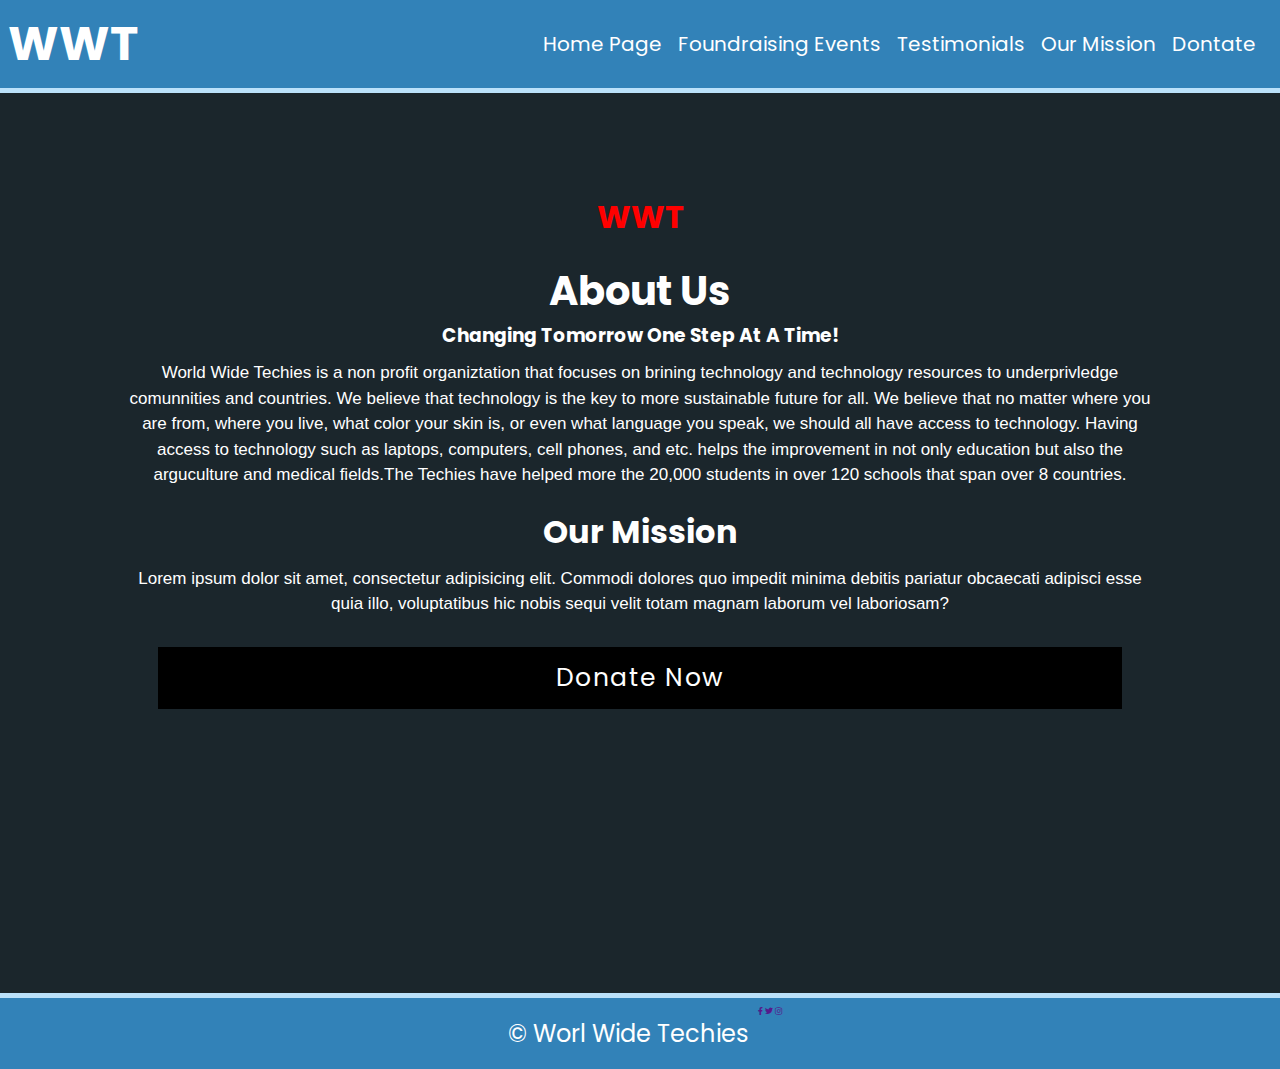
<file: aboutUs.html>
<!DOCTYPE html>
<html lang="en">
<head>
    <meta charset="UTF-8">
    <meta http-equiv="X-UA-Compatible" content="IE=edge">
    <meta name="viewport" content="width=device-width, initial-scale=1.0">
    <link rel="stylesheet" href="https://pro.fontawesome.com/releases/v5.10.0/css/all.css">
    <link rel="stylesheet" href="styles/aboutUs.css">
    <title>About Us</title>
</head>
<nav>
    <h2 class= "name" >WWT</h2> 
   <ul>  
   <li> <a href="">Home Page</a></li>
   <li> <a href="">Foundraising Events</a></li>
   <li> <a href="">Testimonials</a></li>
   <li> <a href="">Our Mission</a></li>
   <li> <a href="">Dontate</a></li>
 </ul>
 </nav>
<div class="section">
    <div class="container">
        <div class="content-section">
            <main>
                <div id="slideshow">
                <div class="wrapper">
                 <div class="slide"> <h1 style="color:red" class="slide number">WWT</h1>

                 </div>

                </div>
                </div>
            </main>
            <div class="content">
                <h1>About Us</h1>
                <h3>Changing Tomorrow One Step At A Time!  </h3>
                <p>World Wide Techies is a non profit organiztation that focuses on brining technology and technology resources to underprivledge comunnities and countries. We believe that technology is the key to more sustainable future for all. We believe that no matter where you are from, where you live, what color your skin is, or even what language you speak, we should all have access to technology. Having access to technology such as laptops, computers, cell phones, and etc. helps the improvement in not only education but also the arguculture and medical fields.The Techies have helped more the 20,000 students in over 120 schools that span over 8 countries.</p>
                <div class="mission">
                    <h1>Our Mission</h1>
                    <p>Lorem ipsum dolor sit amet, consectetur adipisicing elit. Commodi dolores quo impedit minima debitis pariatur obcaecati adipisci esse quia illo, voluptatibus hic nobis sequi velit totam magnam laborum vel laboriosam?</p>

                </div>
                <div class="button">
                    <a href="">Donate Now</a>
                </div>
            </div>
            
        </div>
        <div class="image-section">
            

        </div>
    </div>
</div>
<footer>
     
    <p style="font-size: 1.5rem"> &copy; Worl Wide Techies </p>
    <div class="class">
    <a href=""><i class="fab fa-facebook-f"></i></a>
    <a href=""><i class="fab fa-twitter"></i></a>
    <a href=""><i class="fab fa-instagram"></i></a>
</div>


    </footer>
</body>
</html>
</file>
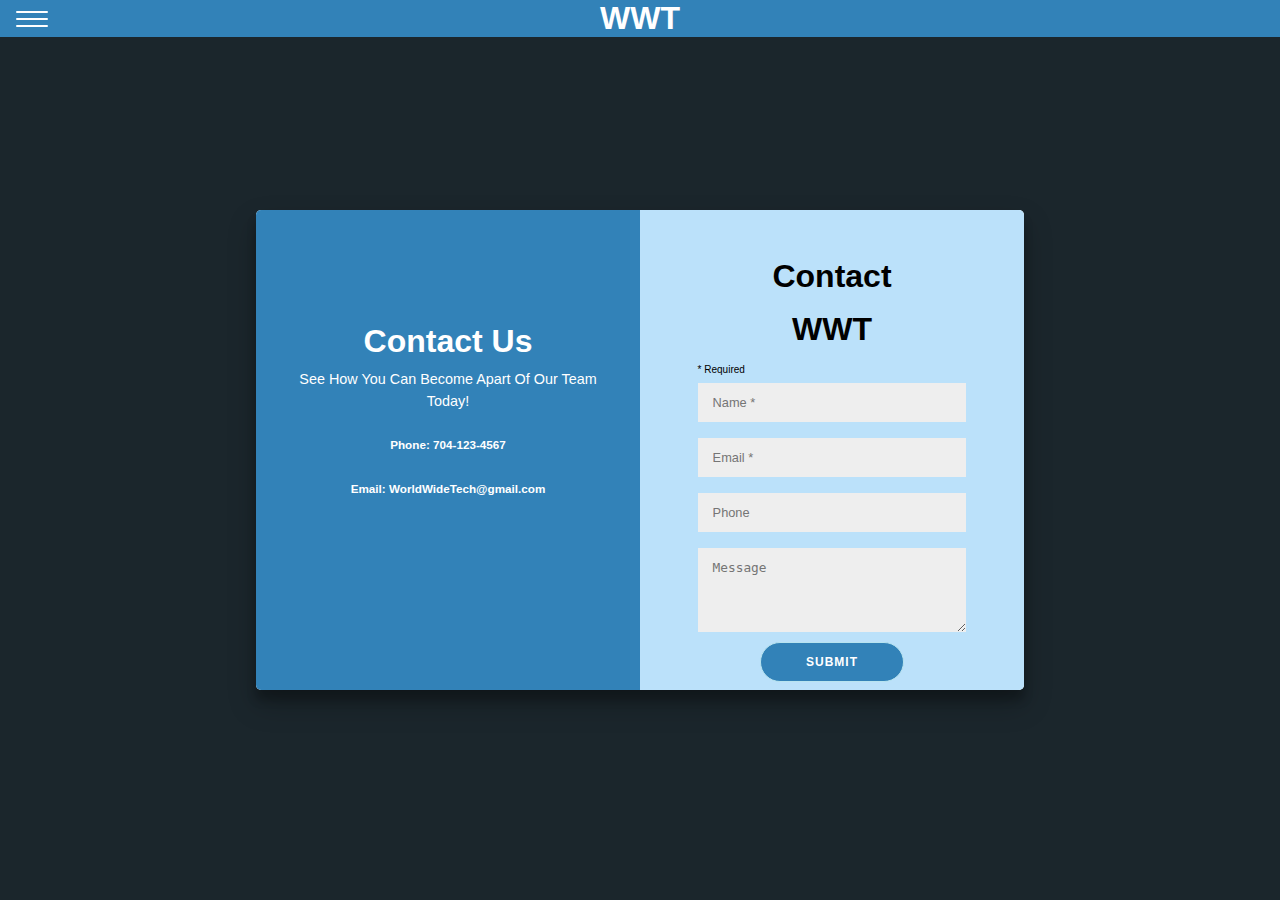
<file: Form.html>
<!DOCTYPE html>
<html lang="en">
<head>
    <meta charset="UTF-8">
    <meta http-equiv="X-UA-Compatible" content="IE=edge">
    <meta name="viewport" content="width=device-width, initial-scale=1.0">
    <link rel="stylesheet" type="text/css" href="Form.css">
    <title>Contact</title>
</head>
<body>
    <header class="navBar">
        <h1 class="logo">WWT</h1>
        <input type="checkbox" id="navToggle" class="navToggle">
        <nav>
            <ul>
                <li><a href="index.html">Home</a></li>
                <li><a href="events.html">Events</a></li>
                <li><a href="testimonials.html">Testimonials</a></li>
                <li><a href="aboutUs.html">About Us</a></li>
                <li><a href="contact.html">Contact</a></li>
            </ul>
        </nav>
        <label for="navToggle" class="navToggleLabel">
            <span></span>
        </label>
    </header>
    <main id ="Contact">
     <section class="container">
	  <section class="form-container">
		<div class="left-container">
		  <div class="left-inner-container">
			<h2>Contact Us</h2>
			  <p>See How You Can Become Apart Of Our Team Today!</p>
                <br>
                <h3>Phone: 704-123-4567</h3>
                <br>
                <h3>Email: WorldWideTech@gmail.com</h3>
                <br>
                <h3></h3>
				</div>
			</div>
            
			<article class="right-container">
				<aside class="right-inner-container">
					<form action="#">
						<h2 class="lg-view">Contact</h2>
						<h2 class="sm-view">WWT</h2>
						<p>* Required</p>
			<input type="text" placeholder="Name *"  />
            <input type="email" placeholder="Email *" />
			
			<input type="phone" placeholder="Phone" />
            <textarea rows="4" placeholder="Message"></textarea>
			<button>Submit</button>
		</form>
				</aside>
			</article>
		</section>
      </section>
	</main>


  
</body>
</html>
</file>
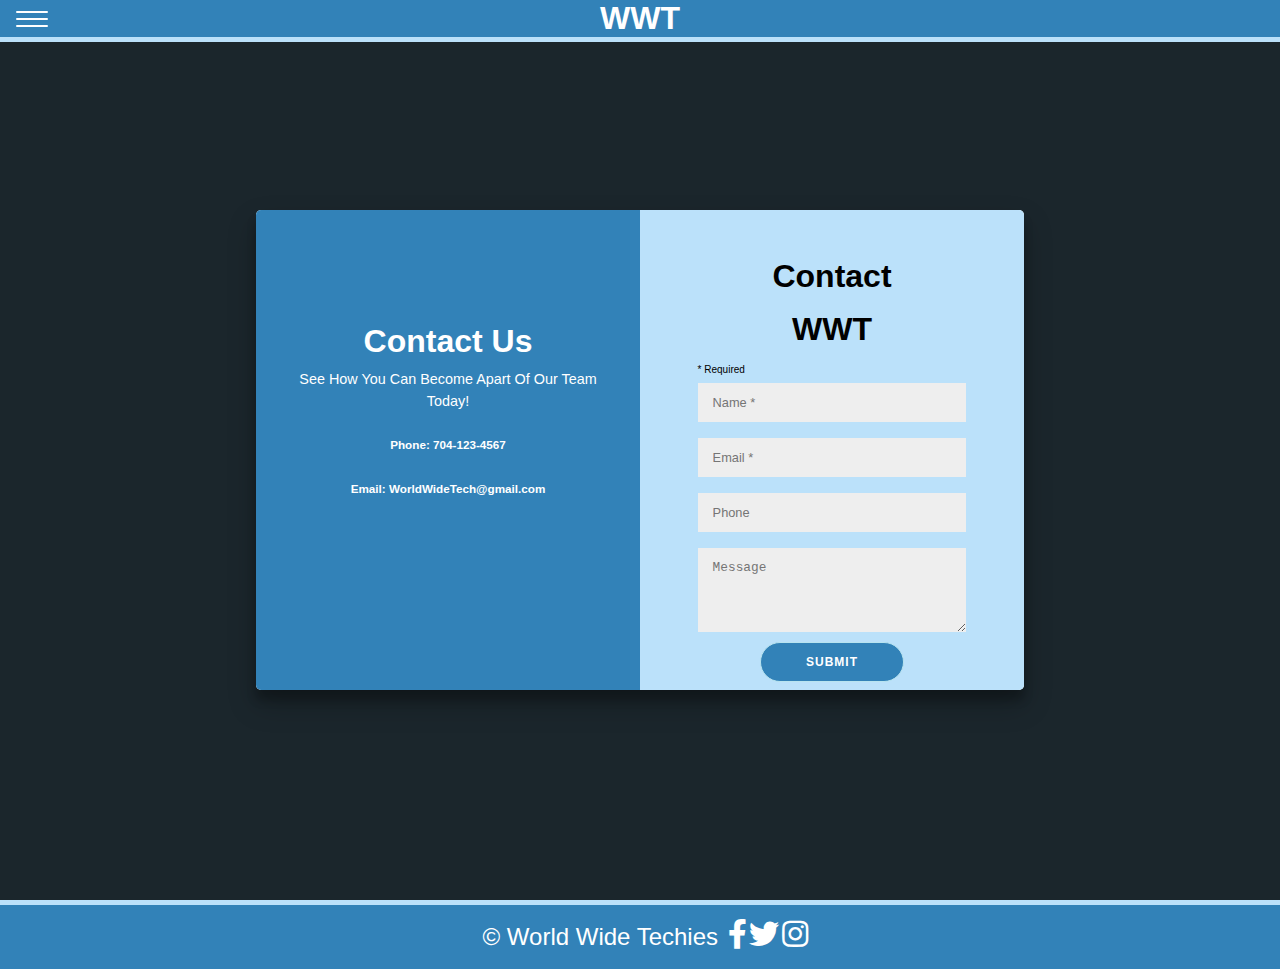
<file: pages/forms.html>
<!DOCTYPE html>
<html lang="en">
  <head>
    <meta charset="UTF-8" />
    <meta http-equiv="X-UA-Compatible" content="IE=edge" />
    <meta name="viewport" content="width=device-width, initial-scale=1.0" />
    <link rel="stylesheet" type="text/css" href="../styles/forms.css" />
    <link rel="stylesheet" href="../styles/shared.css"/>
    <link
    rel="stylesheet"
    href="https://pro.fontawesome.com/releases/v5.10.0/css/all.css"
  />
    <title>Contact</title>
  </head>
  <body>
    <header class="navBar">
      <h1 class="logo">WWT</h1>
      <input type="checkbox" id="navToggle" class="navToggle" />
      <nav>
        <ul>
          <li><a href="../index.html">Home</a></li>
          <li><a href="events.html">Events</a></li>
          <li><a href="testimonials.html">Testimonials</a></li>
          <li><a href="aboutUs.html">About Us</a></li>
          <li><a href="forms.html">Contact</a></li>
        </ul>
      </nav>
      <label for="navToggle" class="navToggleLabel">
        <span></span>
      </label>
    </header>
    <main id="Contact">
      <section class="container">
        <section class="form-container">
          <div class="left-container">
            <div class="left-inner-container">
              <h2>Contact Us</h2>
              <p>See How You Can Become Apart Of Our Team Today!</p>
              <br />
              <h3>Phone: 704-123-4567</h3>
              <br />
              <h3>Email: WorldWideTech@gmail.com</h3>
              <br />
              <h3></h3>
            </div>
          </div>
          <article class="right-container">
            <aside class="right-inner-container">
              <form action="#">
                <h2 class="lg-view">Contact</h2>
                <h2 class="sm-view">WWT</h2>
                <p>* Required</p>
                <input type="text" placeholder="Name *" />
                <input type="email" placeholder="Email *" />

                <input type="phone" placeholder="Phone" />
                <textarea rows="4" placeholder="Message"></textarea>
                <button>Submit</button>
              </form>
            </aside>
          </article>
        </section>
      </section>
    </main>
    <footer>
     
      <p style="font-size: 1.5rem"> &copy; World Wide Techies </p>
  <div class="social-media">
      <a href="https://www.facebook.com" target="_blank"><i class="fab fa-facebook-f"></i></a>
      <a href="https://twitter.com" target="_blank"><i class="fab fa-twitter"></i></a>
      <a href="https://www.instagram.com" target="_blank"><i class="fab fa-instagram"></i></a>
  </div>
  
  
      </footer>
  </body>
</html>
</file>
<file: styles/aboutUs.css>
@import url("https://fonts.googleapis.com/css2?family=Poppins:wght@300&display=swap");
* {
  margin: 0px;
  padding: 0px;
  box-sizing: border-box;
  font-family: "Poppins", sans-serif;
}
:root {
    --background: #3282B8;
}

nav {
  display: flex;
  justify-content: space-between;
  background-color: #3282b8;
  padding: 0.5rem;
  top: 0;
  border-bottom: 5px solid #bbe1fa;
}

nav ul {
  display: flex;
  align-items: center;
  padding: 0.5rem;
  list-style: none;
}
nav li a {
  text-decoration: none;
  padding: 0.5rem;
  font-size: 20px;
  color: white;
}

.name {
  color: white;
  font-size: 3rem;
  font-weight: bold;
}
.section {
  width: 100%;
  min-height: 100vh;
  background-color: #1b262c;
  color: white;
  text-align: center;
}

.container {
  width: 80%;
  display: block;
  margin: auto;
  padding-top: 100px;
}
.content h1 {
  margin-top: 20px;
  font-size: 2.5rem;
  text-transform: capitalize;
  text-align: center;
}
.content p{
    text-align: center;
}

.content-section .mission h1 {
  margin-top: 20px;
  font-size: 2rem;
  text-transform: capitalize;
  text-align: center;
}
.content-section .content h2 {
  margin-top: 20px;
  color:#3282B8;
  font-size: 20px;
}

.content-section .mission p {
  margin-top: 10px;
  font-family: sans-serif;
  font-size: 17px;
  line-height: 1.5;
  
}
.content-section .content p {
  margin-top: 10px;
  font-family: sans-serif;
  font-size: 17px;
  line-height: 1.5;
  /*width: 75%*/
  color: white;
  text-align: center;
}

.content-section .content .button {
  padding: 30px;
}
.content-section .content .button a {
  background-color: black;
  padding: 12px 40px;
  text-decoration: none;
  color: #fff;
  font-size: 25px;
  letter-spacing: 1.5px;
  display: flex;
  justify-content: center;
  align-items: center;
}
.content-section .content .button a:hover {
  background-color: #3282b8;
  color: #fff;
}
.social {
  margin: top 40px;
  color: white;
}
.social .i {
  color: white;
  font-size: 60px;
  padding: 0px 10px;
}
footer {
  display: flex;
  justify-content: center;
  background-color: #3282b8;
  padding: 0.5rem;
  top: 0;
  border-top: 5px solid #bbe1fa;
  padding: 0.5rem;
  font-size: 0.5rem;
}

footer p {
  margin: 10px;
  color: white;
}
.social-media{
  padding:5px 0;
}
.social-media a {
  color:white;
  font-size: 30px;

}
@media screen and (max-width: 760px){
  .container{
    width: 80%;
    display: block;
    margin: auto;
    padding-top: 100p;
}
}
</file>
<file: Form.css>
* {
    box-sizing:border-box;
    margin:0;
}

:root {
    --background: #3282B8;
}

body {
    margin: 0;
    background: #1B262C ;
    font-weight: 400;
    font-family: sans-serif;

}

/* Nav Bar */
.navBar {
    background: var(--background);
    text-align: center;
    position: fixed;
    z-index: 999;
    width: 100%;
}

.logo{
    color: white;
}

.navToggle {
    display: none;
}

.navToggleLabel {
    position: absolute;
    top: 0;
    left: 0;
    margin-left: 1em;
    height: 100%;
    display: flex;
    align-items: center;
}

.navToggleLabel span,
.navToggleLabel span::before,
.navToggleLabel span::after {
    display: block;
    background: white;
    height: 2px;
    width: 2em;
    border-radius: 2px;
    position: relative;
}

.navToggleLabel span::before,
.navToggleLabel span::after {
    content: '';
    position: absolute;
}

.navToggleLabel span::before {
    bottom: 7px;
}

.navToggleLabel span::after {
    top: 7px;
}

nav {
    position: absolute;
    text-align: left;
    top: 100%;
    left: 0;
    background: var(--background);
    width: 100%;
    transform: scale(1, 0);
    transform-origin: top;
    transition: transform 400ms ease-in-out;
}

nav ul {
    margin: 0;
    padding: 0;
    list-style: none;
}

nav li {
    margin-bottom: 1em;
    margin-left: 1em;
}

nav a {
    color: #fff;
    text-decoration: none;
    font-size: 1.2rem;
    text-transform: uppercase;
    opacity: 0;
    transition: opacity 150ms ease-in-out;
}

nav a:hover {
    color:#BBE1FA;
}

.navToggle:checked~nav {
    transform: scale(1, 1);
}

.navToggle:checked~nav a {
    opacity: 1;
    transition: opacity 250ms ease-in-out 250ms;
}
@media screen and (min-width: 1300px) {
    .navToggleLabel {
        display: none;
    }

    .navBar {
        display: grid;
        grid-template-columns: 1fr auto minmax(600px, 3fr) 1fr;
    }

    .logo {
        grid-column: 2 / 3;
    }

    nav {
        all: unset;
        grid-column: 3 / 4;
        display: flex;
        justify-content: flex-end;
        align-items: center;
    }

    nav ul {
        display: flex;
    }

    nav li {
        margin-left: 3em;
        margin-bottom: 0;
    }

    nav a {
        opacity: 1;
        position: relative;
    }

    nav a::before {
        content: '';
        display: block;
        height: 5px;
        background: black;
        position: absolute;
        bottom: -.75em;
        left: 0;
        right: 0;
        transform: scale(0, 1);
        transform-origin: left;
        transition: transform ease-in-out 250ms;
    }

    nav a:hover::before {
        transform: scale(1, 1);
    }
}

/* Contact Form */
#Contact{
	display: flex;
	justify-content: center; 
	align-items: center; 
	flex-direction: column;
	font-family: 'Montserrat', sans-serif;
  font-size:10px;
	height: 100vh;
	
}
.container {
	background-color: white;
	border-radius: 5px;
    box-shadow: 0 14px 28px rgba(0,0,0,0.25), 
	0 10px 10px rgba(0,0,0,0.22);
	overflow: hidden;
	width: 768px;
	max-width: 100%;
	min-height: 480px;
    min-width:370px;
    justify-content: center;
}

h2 {
  font-size:2rem;
  margin-bottom:1rem;
}
.form-container {
  display:flex;
}

.left-container {
  flex:1;
  height:480px;
  background-color:#3282B8;
  
}
.right-container {
  display:flex;
  flex:1;
  height:480px;
  background-color: #BBE1FA;
  justify-content:center;
  align-items:center;
}

.left-container {
  display:flex;
  flex:1;
  height:480px;
  justify-content:center;
  align-items:center;
  color:white;
}

.left-container p {
  font-size:0.9rem;
}

.right-inner-container {
  width:70%;
  height:80%;
  text-align:center;
}

.left-inner-container {
  height:50%;
  width:80%;
  text-align:center;
  line-height:22px;
  
}

input, textarea {
	background-color: #eee;
	border: none;
	padding: 12px 15px;
	margin: 8px 0;
	width: 100%;
  font-size:0.8rem;
}

input:focus, textarea:focus{
  outline:1px solid #7267CB;
}

button {
	border-radius: 20px;
	border: 1px solid #B8E4F0;
	background-color: #3282B8;
	color: #FFFFFF;
	font-size: 12px;
	font-weight: bold;
	padding: 12px 45px;
	letter-spacing: 1px;
	text-transform: uppercase;
	transition: transform 80ms ease-in;
  cursor:pointer;
}

button:hover {
  opacity:.8;
}

form p {
  text-align:left;
}
</file>
<file: styles/forms.css>
* {
  box-sizing: border-box;
  margin: 0;
}
:root {
  --background: #3282b8;
}
body {
  margin: 0;
  background: #1b262c;
  font-weight: 400;
  font-family: sans-serif;
}
/* Nav Bar */
.navBar {
  background: var(--background);
  text-align: center;
  position: fixed;
  z-index: 999;
  width: 100%;
}
.logo {
  color: white;
}
.navToggle {
  display: none;
}
.navToggleLabel {
  position: absolute;
  top: 0;
  left: 0;
  margin-left: 1em;
  height: 100%;
  display: flex;
  align-items: center;
}
.navToggleLabel span,
.navToggleLabel span::before,
.navToggleLabel span::after {
  display: block;
  background: white;
  height: 2px;
  width: 2em;
  border-radius: 2px;
  position: relative;
}
.navToggleLabel span::before,
.navToggleLabel span::after {
  content: "";
  position: absolute;
}
.navToggleLabel span::before {
  bottom: 7px;
}
.navToggleLabel span::after {
  top: 7px;
}
nav {
  position: absolute;
  text-align: left;
  top: 100%;
  left: 0;
  background: var(--background);
  width: 100%;
  transform: scale(1, 0);
  transform-origin: top;
  transition: transform 400ms ease-in-out;
}
nav ul {
  margin: 0;
  padding: 0;
  list-style: none;
}
nav li {
  margin-bottom: 1em;
  margin-left: 1em;
}
nav a {
  color: #fff;
  text-decoration: none;
  font-size: 1.2rem;
  text-transform: uppercase;
  opacity: 0;
  transition: opacity 150ms ease-in-out;
}
nav a:hover {
  color: #bbe1fa;
}
.navToggle:checked ~ nav {
  transform: scale(1, 1);
}
.navToggle:checked ~ nav a {
  opacity: 1;
  transition: opacity 250ms ease-in-out 250ms;
}
@media screen and (min-width: 1300px) {
  .navToggleLabel {
    display: none;
  }
  .navBar {
    display: grid;
    grid-template-columns: 1fr auto minmax(600px, 3fr) 1fr;
  }
  .logo {
    grid-column: 2 / 3;
  }
  nav {
    all: unset;
    grid-column: 3 / 4;
    display: flex;
    justify-content: flex-end;
    align-items: center;
  }
  nav ul {
    display: flex;
  }
  nav li {
    margin-left: 3em;
    margin-bottom: 0;
  }
  nav a {
    opacity: 1;
    position: relative;
  }
  nav a::before {
    content: "";
    display: block;
    height: 5px;
    background: black;
    position: absolute;
    bottom: -0.75em;
    left: 0;
    right: 0;
    transform: scale(0, 1);
    transform-origin: left;
    transition: transform ease-in-out 250ms;
  }
  nav a:hover::before {
    transform: scale(1, 1);
  }
}
/* Contact Form */
#Contact {
  display: flex;
  justify-content: center;
  align-items: center;
  flex-direction: column;
  font-family: "Montserrat", sans-serif;
  font-size: 10px;
  height: 100vh;
}
.container {
  background-color: white;
  border-radius: 5px;
  box-shadow: 0 14px 28px rgba(0, 0, 0, 0.25), 0 10px 10px rgba(0, 0, 0, 0.22);
  overflow: hidden;
  width: 768px;
  max-width: 100%;
  min-height: 480px;
  min-width: 370px;
  justify-content: center;
}
h2 {
  font-size: 2rem;
  margin-bottom: 1rem;
}
.form-container {
  display: flex;
}
.left-container {
  flex: 1;
  height: 480px;
  background-color: #3282b8;
}
.right-container {
  display: flex;
  flex: 1;
  height: 480px;
  background-color: #bbe1fa;
  justify-content: center;
  align-items: center;
}
.left-container {
  display: flex;
  flex: 1;
  height: 480px;
  justify-content: center;
  align-items: center;
  color: white;
}
.left-container p {
  font-size: 0.9rem;
}
.right-inner-container {
  width: 70%;
  height: 80%;
  text-align: center;
}
.left-inner-container {
  height: 50%;
  width: 80%;
  text-align: center;
  line-height: 22px;
}
input,
textarea {
  background-color: #eee;
  border: none;
  padding: 12px 15px;
  margin: 8px 0;
  width: 100%;
  font-size: 0.8rem;
}
input:focus,
textarea:focus {
  outline: 1px solid #7267cb;
}
button {
  border-radius: 20px;
  border: 1px solid #b8e4f0;
  background-color: #3282b8;
  color: #ffffff;
  font-size: 12px;
  font-weight: bold;
  padding: 12px 45px;
  letter-spacing: 1px;
  text-transform: uppercase;
  transition: transform 80ms ease-in;
  cursor: pointer;
}
button:hover {
  opacity: 0.8;
}
form p {
  text-align: left;
}
</file>
<file: styles/shared.css>
:root {
  --background: #3282b8;
}
.navBar {
  background: var(--background);
  text-align: center;
  position: fixed;
  z-index: 999;
  width: 100%;
  top: 0;
  border-bottom: 5px solid #bbe1fa;
}

.logo {
  color: white;
}

.navToggle {
  display: none;
}

.navToggleLabel {
  position: absolute;
  top: 0;
  left: 0;
  margin-left: 1em;
  height: 100%;
  display: flex;
  align-items: center;
}

.navToggleLabel span,
.navToggleLabel span::before,
.navToggleLabel span::after {
  display: block;
  background: white;
  height: 2px;
  width: 2em;
  border-radius: 2px;
  position: relative;
}

.navToggleLabel span::before,
.navToggleLabel span::after {
  content: "";
  position: absolute;
}

.navToggleLabel span::before {
  bottom: 7px;
}

.navToggleLabel span::after {
  top: 7px;
}

nav {
  position: absolute;
  text-align: left;
  top: 0;
  left: 0;
  background: var(--background);
  width: 100%;
  transform: scale(1, 0);
  transform-origin: top;
  transition: transform 400ms ease-in-out;
}

nav ul {
  margin: 0;
  padding: 0;
  list-style: none;
}

nav li {
  margin-bottom: 1em;
  margin-left: 1em;
}

nav a {
  color: #fff;
  text-decoration: none;
  font-size: 1.2rem;
  text-transform: uppercase;
  opacity: 0;
  transition: opacity 150ms ease-in-out;
}

nav a:hover {
  color: #000;
}

.navToggle:checked ~ nav {
  transform: scale(1, 1);
}

.navToggle:checked ~ nav a {
  opacity: 1;
  transition: opacity 250ms ease-in-out 250ms;
}
/* Footer */

.social {
  margin: top 40px;
  color: white;
}
.social .i {
  color: white;
  font-size: 60px;
  padding: 0px 10px;
}
footer {
  display: flex;
  justify-content: center;
  background-color: #3282b8;
  padding: 0.5rem;
  top: 0;
  border-top: 5px solid #bbe1fa;
  padding: 0.5rem;
  font-size: 0.5rem;
}

footer p {
  margin: 10px;
  color: white;
}
.social-media {
  padding: 5px 0;
}
.social-media a {
  color: white;
  font-size: 30px;
}

@media screen and (min-width: 1300px) {
  .navToggleLabel {
    display: flex;
  }

  .navToggleLabel span,
  .navToggleLabel span::before,
  .navToggleLabel span::after {
    display: none;
  }
  .navBar {
    display: grid;
    grid-template-columns: 1fr auto minmax(600px, 3fr) 1fr;
  }

  .logo {
    grid-column: 2 / 3;
  }

  nav {
    all: unset;
    grid-column: 3 / 4;
    display: flex;
    justify-content: flex-end;
    align-items: center;
  }

  nav ul {
    display: flex;
  }

  nav li {
    margin-left: 3em;
    margin-bottom: 0;
  }

  nav a {
    opacity: 1;
    position: relative;
  }

  nav a::before {
    content: "";
    display: block;
    height: 5px;
    background: black;
    position: absolute;
    bottom: -0.75em;
    left: 0;
    right: 0;
    transform: scale(0, 1);
    transform-origin: left;
    transition: transform ease-in-out 250ms;
  }

  nav a:hover::before {
    transform: scale(1, 1);
  }
}
</file>
